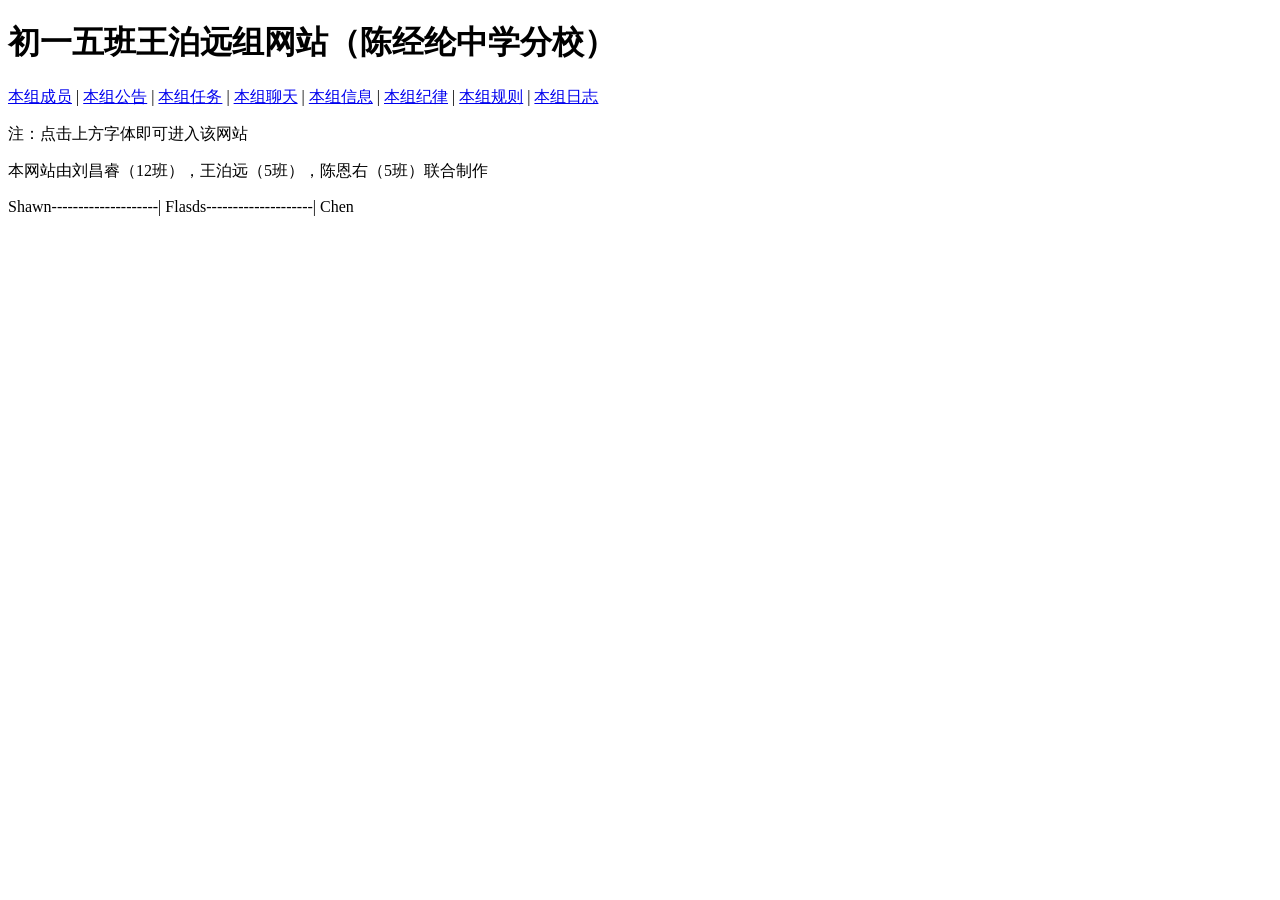
<file: index.html>
<!DOCTYPE html>
<html lang="en">
<head>
    <meta charset="UTF-8">
    <meta name="viewport" content="width=device-width, initial-scale=1.0">
    <title>初一五班王泊远组网站</title>
</head>
<body>
    <h1>初一五班王泊远组网站（陈经纶中学分校）</h1>
    <p><a href="https://flasds.github.io/person">本组成员</a> | <a href="https://note.ms/saoiudfhaosduhaaiusdyfaogusdyf">本组公告</a> | <a href="https://note.ms/asodifjapsoiudhgaisdufhaosiudhf">本组任务</a> | <a href="https://hack.chat/?aidshfoaiusdhfoiaushdofiauhs">本组聊天</a> | <a href="https://note.ms/aoisdufhaoisudhfaopiushdfph">本组信息</a> | <a href="https://note.ms/idsfuhgspdiufhgpisudhfg">本组纪律</a> | <a href="https://nots.ms/idsuhfoaidsuhfoaipushdpfiuahsd">本组规则</a> | <a href="https://note.ms/aisdufhoaiehdasdfgfdopisudigpha">本组日志</a></p>
    <p>注：点击上方字体即可进入该网站</p>
    <p>本网站由刘昌睿（12班），王泊远（5班），陈恩右（5班）联合制作</p>
    <p>Shawn--------------------| Flasds--------------------| Chen</p>
</body>
</html>
</file>
